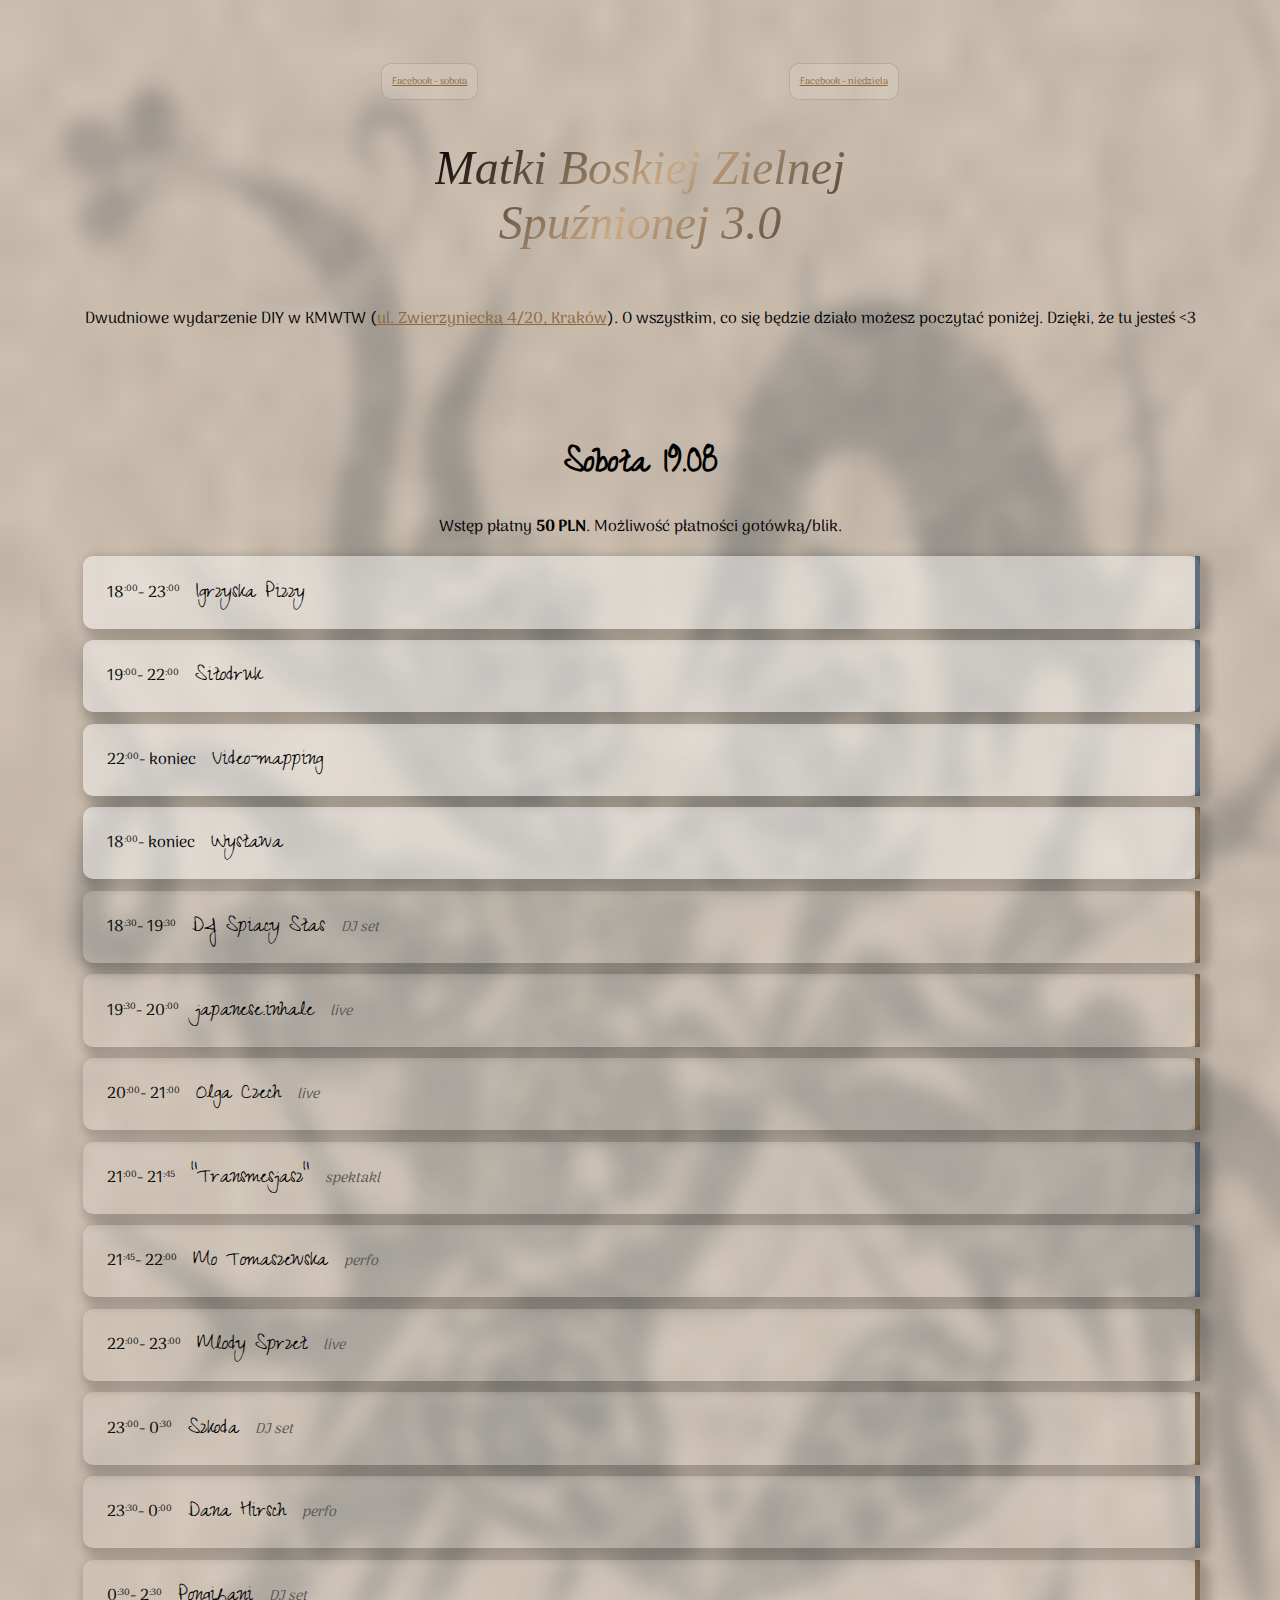
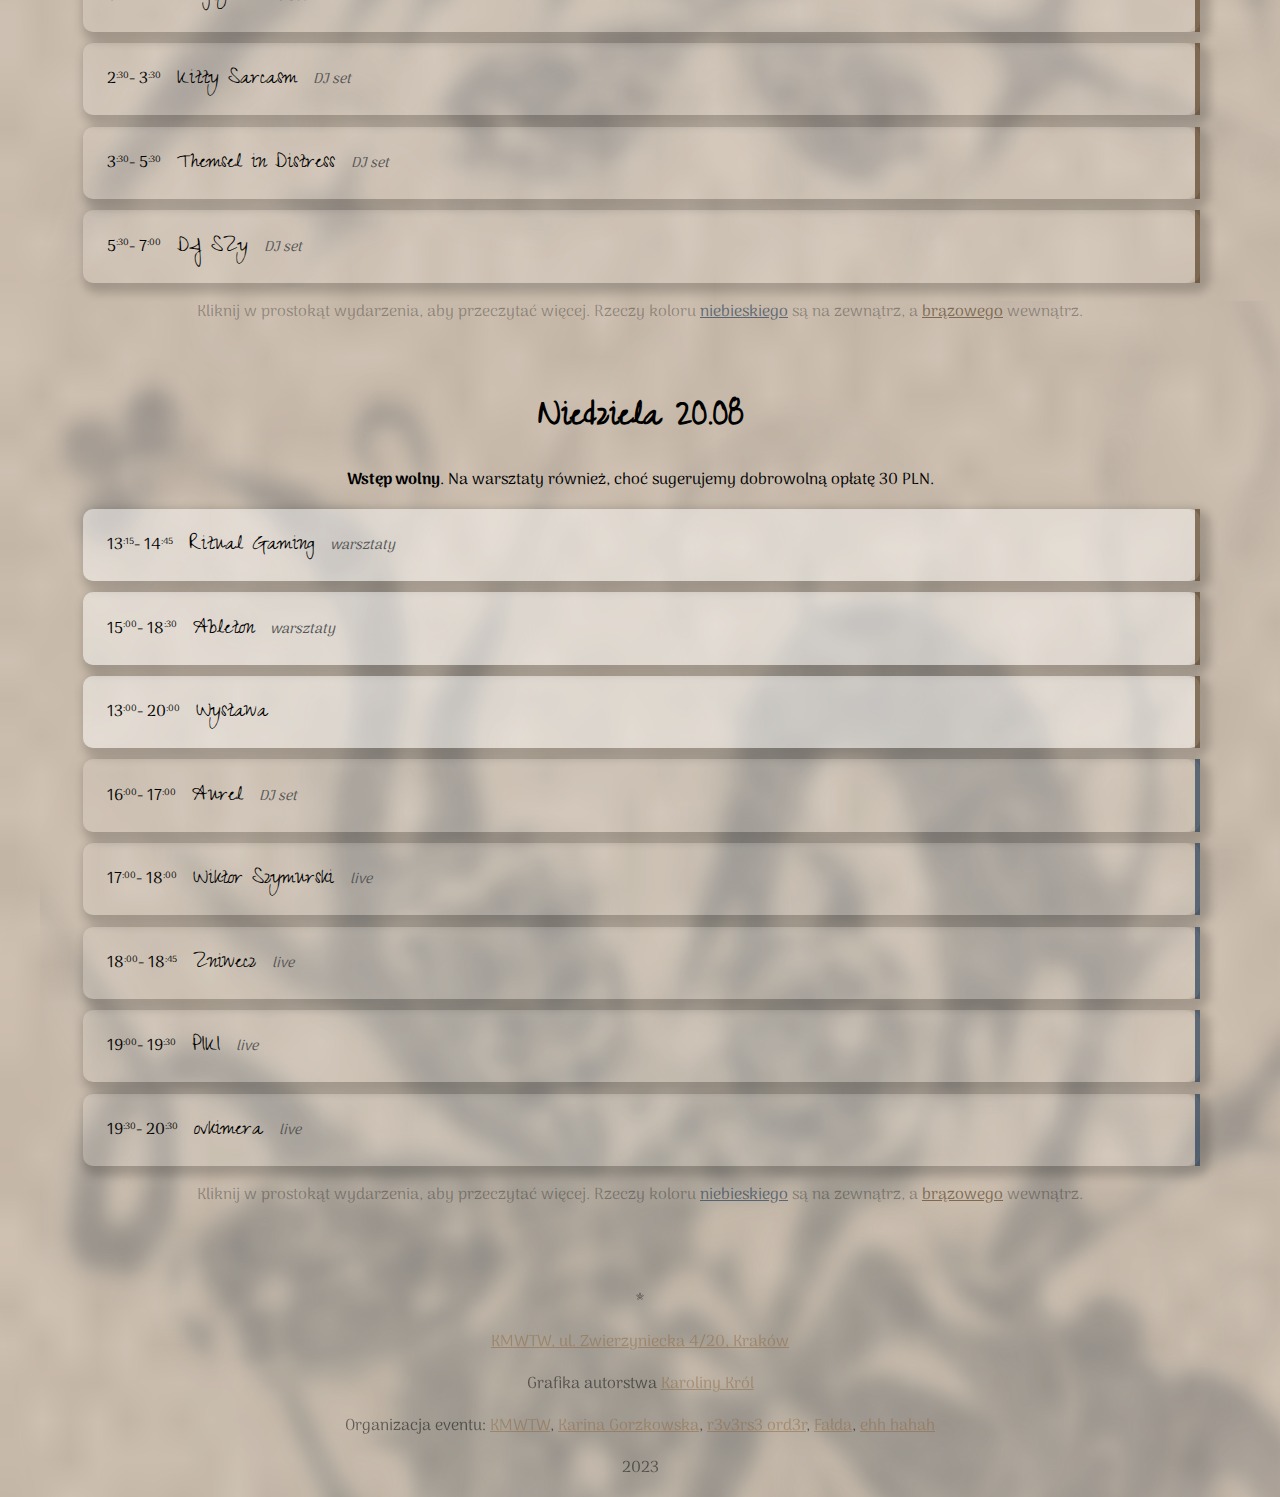
<file: index.html>
<!doctype html>
<html>
<head>
    <title>Matki Boskiej Zielnej Spuźnionej 3.0</title>
    <meta name="description" content="Matki Boskiej Zielnej Spuźnionej 3.0">
    <meta name="keywords" content="Matki Boskiej Zielnej Spuźnionej 3.0">
    <meta charset="UTF-8">
    <link rel="icon" type="image/x-icon" href="/assets/favicon.ico">
    <meta name="author" content="Matki Boskiej Zielnej Spuźnionej 3.0">
    <meta name="viewport" content="width=device-width, initial-scale=1.0">
    <link rel="stylesheet" type="text/css" href="./style.css?v=1.0">
    <link rel="preconnect" href="https://fonts.googleapis.com">
    <link rel="preconnect" href="https://fonts.gstatic.com" crossorigin>
    <link href="https://fonts.googleapis.com/css2?family=Arima&family=Zeyada&display=swap" rel="stylesheet">
</head>
<body>
    <div class="links overtop">
        <a href="https://www.facebook.com/events/1033116684727289/">
            Facebook - sobota
        </a>
        <a href="https://www.facebook.com/events/699404435360991/">
            Facebook - niedziela
        </a>
    </div>
    <div style="    display: flex;
    align-items: center;
    justify-content: center;
    flex-direction: column-reverse;
    margin-top: 40px;">
        <!-- <img src="assets/plakat.webp" alt="plakat-mini" width="30%" style="box-shadow: 5px 5px 10px 5px #00000030;" /> -->
        <!-- <div style="    display: flex;
        justify-content: space-evenly;">
            <img src="assets/plakat.webp" alt="plakat-mini" width="5%" style="box-shadow: 5px 5px 10px 5px #00000030;" />
            <img src="assets/plakat.webp" alt="plakat-mini" width="5%" style="box-shadow: 5px 5px 10px 5px #00000030;" />
            <img src="assets/plakat.webp" alt="plakat-mini" width="5%" style="box-shadow: 5px 5px 10px 5px #00000030;" />
            <img src="assets/plakat.webp" alt="plakat-mini" width="5%" style="box-shadow: 5px 5px 10px 5px #00000030;" />
            <img src="assets/plakat.webp" alt="plakat-mini" width="5%" style="box-shadow: 5px 5px 10px 5px #00000030;" />
        </div> -->
        <h1 class="animate-charcter">Matki Boskiej Zielnej <br/>Spuźnionej 3.0</h1>
    </div>
    <p style="text-align: center; padding: 40px;">Dwudniowe wydarzenie DIY w KMWTW (<a href="https://goo.gl/maps/SCo3C2PBmWcHkmbW9">ul. Zwierzyniecka 4/20, Kraków</a>). O wszystkim, co się będzie działo możesz poczytać poniżej. Dzięki, że tu jesteś <3</p>
    <p style="text-align: center;"></p>
    <div class="timetable">
        <h2>Sobota 19.08</h2>
        <p style="text-align: center;">Wstęp płatny <b>50 PLN</b>. Możliwość płatności gotówką/blik.</p>
        <table>
            <details  class="artist outside long">
                <summary>
                    <span id="time">18<p id="min">:00</p> - 23<p id="min">:00</p></span>
                    <span>Igrzyska Pizzy</span>
                </summary>
                <div class="more-info">
                    <p>Łódzki skład, zajmujący się pizza parties od lat. Swoje pizze wypiekali m.in. na <a href="https://www.facebook.com/events/840836096304018/">Brutażu</a> czy w <a href="https://www.facebook.com/events/579159142830593/">Świętej Krowie</a>. W 2023 zespół Igrzysk Pizzy skupiał się przede wszystkim na rozwoju sztuki kulinarnej, zajmując się pop-upami, w których muzyka grała drugorzędną rolę. Stąd też ich zespół ma mega przyjemność powrócić do korzeni i wystąpić na Matki Boskiej Zielnej Spuźnionej 3.0.</p>
                    <p>Proszę przygotować się na pyszne wegetariańskie i wegańskie domowe pizzki, wypiekane na miejscu i oszczędzać miejsce w brzuchu. Kazali nam jeszcze napisać, że lubią pieski i muuuzzze.</p>
                    <p>Menu:</p>
                    <ol>
                        <li>Sos z żółtych pomidorów, caponata, stracciatella, oliwa, bazylia (45 PLN)</li>
                        <li>Sos miso, shitake i kurki na masełku, mozzarella, pomidory półsuszone, bazylia (45 PLN)</li>
                        <li>Sos pomidorowy, pulled jackfruit, bób, pesto paprykowe, piklowana cebula, kolendra (45 PLN)</li>
                        <li>Sos pomidorowy, czosnek, kapary, świeżo tarty chrzan, płatki chilli, oregano, bazylia, oliwa (40 PLN)</li>
                    </ol>
                    <p><a href="https://www.instagram.com/igrzyskapizzy/">https://www.instagram.com/igrzyskapizzy/
                    </a></p>
                </div>
            </details>
            <details class="artist outside long">
                <summary>
                    <span id="time">19<p id="min">:00</p> - 22<p id="min">:00</p></span>
                    <span>Sitodruk</span>
                </summary>
                <div class="more-info">
                    <p>Stanowisko do sitodruku znajduje się w dziedzińcu KMWTW. Koszt sitodruku to 20 zł, możliwość płatności jedynie gotówką/blik.</p>
                    <p>Nie możemy zagwarantować udanej odbitki na materiale innym niż bawełna, len lub jeans. Mix różnych materiałów (innych niż wcześniej wymienione) może dać różne rezultaty, a w szczególności odradzamy poliestrowe tkaniny. Ograniczoną liczbę ubrań second-hand z wieszaków na miejscu można kupić za 10/15/20 zł. </p>
                    <p>Sitodruk dostępny jest tylko w sobotę i tylko w godzinach 19:00-22:00.</p>
                    <p>Dostępne kolory farb to biały, czarny i zielony. Wzory, które można nanieść na ubrania są dostępne do obejrzenia poniżej.</p>
                    <p>Sitodruk ogarnia niezastąpiony <a href="https://instagram.com/first_risingmoon">Piotr Kolanko</a>.</p>

                    <div class="links"><a href="/sitodruk.html">Zobacz wzory sitodruku tutaj</a></div>
                </div>
            </details>
            <details  class="artist outside long">
                <summary>
                    <span id="time">22<p id="min">:00</p> - koniec</span>
                    <span>Video-mapping</span>
                </summary>
                <div class="more-info">
                    <p>VJs w ponizszym składzie przez całą noc będą wykonywać wizualizacje na ścianie budynku KMWTW.</p>
                    <p>Osoby VJskie:</p>
                    <ul>
                        <li><a href="https://instagram.com/baast.et">baast.et</a></li>
                        <li><a href="https://instagram.com/karinex3000">karinex3000</a></li>
                        <li><a href="https://instagram.com/boberbober">Mati</a></li>
                        <li><a href="https://instagram.com/zofia.jachimowicz">ZQM</a></li>
                    </ul>
                </div>
            </details>
            <details class="artist inside long">
                <summary>
                    <span id="time">18<p id="min">:00</p> - koniec</span>
                    <span>Wystawa</span>
                </summary>
                <div class="more-info">
                    <p>Wystawa składa się z prac zgłoszonych przez open call.</p>
                    <p>Formy: wideo, instalacja, olej na płótnie, linoryt. Tagi: rytualność, słowiańskość, maryjność, roślinność z grzybowym posmakiem w tle.
                    </p>
                    <p>Osoby artystyczne:</p>
                    <ul>
                        <li><a href="https://www.instagram.com/maria.bitka/">Maria Bitka</a></li>
                        <li><a href="https://www.instagram.com/her.holinesss/">her holiness</a></li>
                        <li>Dorota Howikowicz</li>
                        <li><a href="https://www.instagram.com/jakalisz/">Jagoda Kalisz</a></li>
                        <li><a href="https://www.instagram.com/zlatalebedz/">Zlata Lebedz</a></li>
                        <li><a href="https://www.instagram.com/k.arolinaszwed/">Karolina Szwed</a></li>
                        <li><a href="https://www.instagram.com/kasiatysio/">Katarzyna Tyszkiewicz</a></li>
                    </ul>
                </div>
            </details>
            <details  class="artist inside">
                <summary>
                    <span id="time">18<p id="min">:30</p> - 19<p id="min">:30</p></span>
                    <span>DJ Spiacy Stas</span>
                    <span>DJ set</span>
                </summary>
                <div class="more-info">
                    <p>Dj śpiący Staś słucha dużo muzyki, głównie piosenek i ambientu. W Krakowie zaprezentuje wybrane płyty ze swojej kolekcji. Będzie delikatnie, romantycznie, przygodowo i lekko zabawnie. Staś produkuje też swoją muzykę ambientową jako Stanisław Sote i razem z pongifani (która zagra później) współprowadzi warszawski cykl wydarzeń z muzyką ambientową, eksperymentalną i zabawową <a href="https://www.instagram.com/klub_zaproszenie/">Klub Zaproszenie</a>.</p>
                    <p>Ambientowy DJ set na winylach.</p>
                    <a href="https://linktr.ee/lailes_poranek">https://linktr.ee/lailes_poranek</a>
                </div>
            </details>
            <details  class="artist inside">
                <summary>
                    <span id="time">19<p id="min">:30</p> - 20<p id="min">:00</p></span>
                    <span>japanese.inhale</span>
                    <span>live</span>
                </summary>
                <div class="more-info">
                    <p>Koncert ambientowej muzyki elektronicznej na zywo</p>
                    <p>Niedawno wydany album: <a href="https://japaneseinhale.bandcamp.com/album/exhaling">"exhaling"</a></p>
                    <a href="https://linktr.ee/japaneseinhale">https://linktr.ee/japaneseinhale</a>
                </div>
            </details>
            <details  class="artist inside">
                <summary>
                    <span id="time">20<p id="min">:00</p> - 21<p id="min">:00</p></span>
                    <span>Olga Czech</span>
                    <span>live</span>
                </summary>
                <div class="more-info">
                    <p>
                        Olga Czech to krakowska pianistka i kompozytorka, była członkini zespołów Drekoty i Omayu. Absolwentka Akademii Muzycznej w Katowicach (Muzykoterapia i Rytmika).
                    </p>
                    <p>
                        Jej debiutancki album WCZECHŚWIAT to organiczny wynik dźwiękowych poszukiwań gdzieś pomiędzy ambientem, muzyką klasyczną, elektroniką i jazzem. Dźwięki unoszące się w eterycznych przestrzeniach wewnętrznych podróży – wzory snu, w których krawędzie leniwie przenikają się nawzajem, zachowując jednocześnie swoją klarowność.
                    </p>
                    <p>
                        „Album powstał, ponieważ nauczyłam się używać komputera do tworzenia muzyki. Następnie grałam i śpiewałam do niego piosenki. Dźwięki przychodziły i leciały z ciekawości, a układając je razem w najbardziej naturalny sposób, miałam dużo zabawy”.
                    </p>
                    <a href="https://linktr.ee/olgaczech">https://linktr.ee/olgaczech</a>
                </div>
            </details>
            <details  class="artist outside">
                <summary>
                    <span id="time">21<p id="min">:00</p> - 21<p id="min">:45</p></span>
                    <span>"Transmesjasz"</span>
                    <span>spektakl</span>
                </summary>
                <div class="more-info">
                    <p>
                        Transmesjasz: przez wymiarowosc i czasoprzestrzeń z uśmiechem, zgromadzenie religijne.
                    </p>
                    <p>
Wiesz? - Mówiła mi Mama- Dziś Rano przyszedł Mesjasz. Jest już w Samborze.
                    </p>                    <p>

Tymi słowami miało rozpoczynać się dzieło życia Brunona Schulza, tekst zagubiony, przeniesiony w sferę mitu i niedopowiedzeń.
</p>                    <p>

Spektakl w swojej luźnej strukturze opartej o działania z zakresu sztuki performance oraz teatru dokumentalnego skupia się na analizie współczesnej jaźni religijnej, w kontekście rozwoju SI. Nie stroni od przeczuć i wpływów dnia codziennego, relacji społecznych i wszechobecnych przeczuć medialnych.
</p>                    <p>

W ironicznej formule otwiera się na dialog z publicznością, odnośnie własnych odczuć i potrzeb związanych z aspektem wiary.
</p>                    <p>

Spektakl to autonomiczne działanie, przekształcania @transtopi.a (kolektywnej grupy artystycznej) w Transmesjanizm (nowy nurt religijny). Działanie to stawia pytania dotyczące poszukiwania formy religijności lub kształtu dla nowych działań artystycznych.
</p>                    <p>

Twórcy: Monika Bielenis, Piotr Borowiec, Krzysztof Czekaj, Daria Dudek, Paula Filimon, Julita Golińska- Setlak, Klaudia Grygo, Alicja Kmak, Magdalena Mikler, Florentyna Zakrzewska, Dominik Setlak
</p>
<p><a href="https://www.instagram.com/transtopi.a/">https://www.instagram.com/transtopi.a/</a></p>

                </div>
            </details>
            <details  class="artist outside">
                <summary>
                    <span id="time">21<p id="min">:45</p> - 22<p id="min">:00</p></span>
                    <span>Mo Tomaszewska</span>
                    <span>perfo</span>

                </summary>
                <div class="more-info">
                    <p>Interpretacja słowiańskiej Mokoszy w świetle katastrofy klimatycznej i kultu ziemi.</p>
                    <p>Performens artystyczny wykonywany na zewnątrz.</p><p>UWAGA: występ wykorzystuje ogień, prosimy o ostrożność!</p>
                    
                    <a href="https://instagram.com/mo_tomaszewska">https://instagram.com/mo_tomaszewska
                    </a>
                </div>
            </details>
            <details  class="artist inside">
                <summary>
                    <span id="time">22<p id="min">:00</p> - 23<p id="min">:00</p></span>
                    <span>Mlody Sprzet</span>
                    <span>live</span>

                </summary>
                <div class="more-info">
                    <p>Koncert premierowy nowego albumu <a href="https://legendado.bandcamp.com/album/warrior-lady-life-after-sprzet-ova-series">WARRIOR LADY (LIFE AFTER SPRZET OVA SERIES)</a>.</p>
                    <p>Raper związany z wytwórnią enjoy life i składem LEGENDADO, czyli dwunastu osobową grupą raperów i producentów. Swój pierwszy mixtape współtworzył w 2020 roku z producentem Akwizgramem, później muzycznie związał się z grupą, która obecnie działa pod nazwą LEGENDADO. Po EPce nagranej wspólnie w dwa dni z snakestepem i saintcrushem dla labelu enjoy life i dwóch składankach LEGENDADO łamiących granice pomiędzy hip hopem a eksperymentalną elektroniką taneczną, 14 kwietnia 2023 raper wypuścił swój pierwszy długogrający materiał 'LIFE AFTER SPRZET'. Eksperymentalny hip-hopowy album to życiowa i autorefleksyjna opowieść na instrumentalach stworzonych przez członków LEGENDADO. W warstwie muzycznej słychać wpływy gatunków brytyjskiej muzyki tanecznej takich jak 2 step, jungle, UK Drill oraz amerykańskiego soundcloudowego treadu, sigilkoru i emo-rapu. W 2023 roku wystąpił na Ravekjavik Festival w Łodzi i Castello Bizarro w Będzinie, supportował także koncerty Yayoyanoh, Evanory:Unlimited, Taraneh oraz Hihelgi.</p>
                    
                    <a href="https://www.instagram.com/mlodysprzet/">https://www.instagram.com/mlodysprzet/
                    </a>
                </div>
            </details>
            <details  class="artist inside">
                <summary>
                    <span id="time">23<p id="min">:00</p> - 0<p id="min">:30</p></span>
                    <span>Szkoda</span>
                    <span>DJ set</span>

                </summary>
                <div class="more-info">
                    <p>Producentka, dj-ka i twórczyni “wizualna”. Bierze czynny udział w edukacji na rzecz równości na polskiej scenie klubowej. Jej kolaboracje muzyczno-soundartowe prezentowane były m.in. Sanatorium Dźwięku, Athens Digital Arts Festival, Avangarden, czy na wystawach w Warszawie, Poznaniu, Londynie i Atenach. Jej live set “szkoda życia” ukazał się niedawno na antenie Kiosk Radio, a jej b2b z Hermeneią (na zaproszenie do audycji REWIND) został wyróżniony jako miks tygodnia przez keep hush. W przeszłości współtworzyła audycję fuckcouture w Radio Kapitał, obecnie działa poza kolektywami, mocno śledząc i wspierając ich działalność, zwłaszcza na polu lokalnym. W tym roku ukażą się jej dwie epki – jedna w labelu tańce, a druga (z mount terrorem) – w labelu zejście. Tracki szkody można znaleźć na kompilacjach kolektywów regime, Lucyna, czy enjoy life i innych (pod pseudonimami). W setach didżejskich gra głównie bass music, dubstep, grime, i hip-hop.
                    </p>

                    <p><a href="https://www.instagram.com/szkoda_2.0/">https://www.instagram.com/szkoda_2.0/
                    </a></p>
                    <p><a href="www.soundcloud.com/szkodazenie">www.soundcloud.com/szkodazenie
                    </a></p>

                    <p class="source">Źródło bio: <a href="https://gadafest.pl/artysta/szkoda/">https://gadafest.pl/artysta/szkoda/</a></p>

                </div>
            </details>
            <details  class="artist outside">
                <summary>
                    <span id="time">23<p id="min">:30</p> - 0<p id="min">:00</p></span>
                    <span>Dana Hirsch</span>
                    <span>perfo</span>
                </summary>
                <div class="more-info">
                    <p>Trzyczęściowe perfo traktujące o folklorze i queerowości.</p>
                    <p>Performens artystyczny wykonywany na zewnątrz, wykonywany równolegle do trwającego wewnątrz seta Szkody.</p>

                    <p><a href="https://www.instagram.com/dana___international/">https://www.instagram.com/dana___international
                    </a></p>
                </div>
            </details>
            <details  class="artist inside">
                <summary>
                    <span id="time">0<p id="min">:30</p> - 2<p id="min">:30</p></span>
                    <span>Pongifani</span>
                    <span>DJ set</span>
                </summary>
                <div class="more-info">
                    <p>Let's get Pongiiiiiiiiiiii</p>

                    <p><a href="https://radiokapital.pl/shows/pongifani/">https://radiokapital.pl/shows/pongifani/
                    </a></p>
                </div>
            </details>
            <details  class="artist inside">
                <summary>
                    <span id="time">2<p id="min">:30</p> - 3<p id="min">:30</p></span>
                    <span>Kitty Sarcasm</span>
                    <span>DJ set</span>
                </summary>
                <div class="more-info">
                    <p>Diggerka od dziecka, DJ’ka z powołania. W swoich setach miesza wiele gatunków muzyki elektronicznej – od połamanych dźwięków z Ameryki Południowej, przez Ghetto House, po UK Bass. Selekcjonuje ponad sztywnymi podziałami i testuje granice wytrzymałości muzycznych purystów.</p>
                    <p>W 2021 roku set Kitty Sarcasm został wyróżniony przez londyńską społeczność Keep Hush i puszczony na falach brytyjskiego radia Reprezent. Jej selekcję można było usłyszeć również w radiu RAM oraz Radiu Kapitał. Obecnie współtworzy serię wydarzeń Libacja S.A. Kitty Sarcasm była członkinią kolektywu DJ’skiego – BITE.</p>

                    <p><a href="https://www.instagram.com/kitty_sarcasm/">https://www.instagram.com/kitty_sarcasm/
                    </a></p>

                    <p class="source">Źródło bio: <a href="https://bitmiasta.pl/master-selectors/">https://bitmiasta.pl/master-selectors/</a></p>

                </div>
            </details>
            <details  class="artist inside">
                <summary>
                    <span id="time">3<p id="min">:30</p> - 5<p id="min">:30</p></span>
                    <span>Themsel in Distress</span>
                    <span>DJ set</span>
                </summary>
                <div class="more-info">
                    <p>Osoba didżejska stacjonująca w Warszawie. Współtworzy queerowy kolektyw i serię wydarzeń Ciężki Brokat. To inicjatywa, która od ponad 5 lat zapewnia przestrzeń do grania i performowania osobom LGBT+ i kobietom oraz skupia się na budowaniu bezpieczniejszego klubowego doświadczenia. Za dnia themsel in distress projektuje graficznie, z doskoku performuje queerleskę jako Livbertine. Układając swoje sety, wyznaje zasadę, że podziały gatunkowe to za mało. Dla niej liczą się przestrzeń, detal, emocje, narracja. Uwielbia non-techno eklektyzm, post club, połamane rytmy, akustyczne detale w elektronicznym sosie, leftfield experimental dziwactwa, rozbujane podróże w downtempo i duby.</p>

                    <p><a href="https://www.instagram.com/livbertine/">https://www.instagram.com/livbertine/
                    </a></p>

                    <p class="source">Źródło bio: <a href="https://festiwalnowamuzyka.pl/artysci/themsel-in-distress/">https://festiwalnowamuzyka.pl/artysci/themsel-in-distress/</a></p>

                </div>
            </details>
            <details  class="artist inside">
                <summary>
                    <span id="time">5<p id="min">:30</p> - 7<p id="min">:00</p></span>
                    <span>DJ SZy</span>
                    <span>DJ set</span>
                </summary>
                <div class="more-info">
                    <p>Pan Organizator:) Wyprowadzi nas z nocy i wprowadzi w świt</p>

                    <p><a href="https://www.instagram.com/szyyymex/">https://www.instagram.com/szyyymex/
                    </a></p>

                </div>
            </details>
        </table>
        <p style="text-align: center; color: #00000050;">Kliknij w prostokąt wydarzenia, aby przeczytać więcej. Rzeczy koloru <span style="color: #263e59aa; text-decoration: underline;">niebieskiego</span> są na zewnątrz, a <span style="color: #594126aa; text-decoration: underline;">brązowego</span> wewnątrz.</p>

    </div>
    
    <div class="timetable">
        <h2>Niedziela 20.08</h2>
        <p style="text-align: center;"><b>Wstęp wolny</b>. Na warsztaty również, choć sugerujemy dobrowolną opłatę 30 PLN.</p>
        <table>
            <details  class="artist inside long">
                <summary>
                    <span id="time">13<p id="min">:15</p> - 14<p id="min">:45</p></span>
                    <span>Ritual Gaming</span>
                    <span>warsztaty</span>
                </summary>
                <div class="more-info">
                    <p>Wykłady poświęcone tematyce rytuału i spirytualności w grach wideo. Czy samo granie może być aktem sacrum, czy uczęszczając na mszę w Robloxie (<i>Artur podaj kadzidło</i>) nie musimy iść na fizyczną mszę w niedzielę? Gdzie zaprowadzi nas szlak słowiańskości w wiedźminie? Te wszystkie kwestie omówimy na wykładach.
                    </p>
                    <p>Wymagania: możesz wziąć komputer, ale nie musisz 
                    </p>
                    <p><strong>Na warsztaty nie obowiązuje wstęp, ale zachęcamy gorąco do wspierania osób prowadzących warsztaty i wpłat co łaska na tacę.
                    </strong></p>
                    <div class="links"><a href="https://forms.gle/DVdBAFbiVLHx1D9R8">Formularz zgłoszeniowy</a></div>
                </div>
            </details>
            <details  class="artist inside long">
                <summary>
                    <span id="time">15<p id="min">:00</p> - 18<p id="min">:30</p></span>
                    <span>Ableton</span>
                    <span>warsztaty</span>
                </summary>
                <div class="more-info">
                    <p>Zapraszamy na warsztaty pracy z dźwiękiem, które poprowadzi dr Radek Sirko. Podczas spotkania Radek opowie także o swojej aktywności na polu sztuki dźwięku.
                    </p>
                    <p>Skierowane są do początkujących artystów i artystek, którzy stawiają pierwsze kroki na polu muzycznej twórczości i mają na celu przybliżenie wachlarza możliwych operacji cyfrowych na dźwięku. Celem jest pomoc w tworzeniu zarówno muzyki elektronicznej, jak i wszelkich innych realizacji audialnych.
                    </p>
                    <p>Warsztaty będą prowadzone w programie Ableton 11 Suite, którego darmową, 30-dniową wersję można pobrać ze strony <a href="http://www.ableton.com/en/trial/">http://www.ableton.com/en/trial/</a>. Tematy, które zostaną poruszone, to między innymi tor audio i jego elementy (mikrofon, głośnik, mikser), nagrywanie dźwięku, sygnał audio (analogowy i cyfrowy), muzyczny hardware i software, programy typu DAW (Digital Audio Workstation), synteża dźwięku, sampling, efekty modulujące, kompresja, montaż dźwięku, automatyzacja oraz midi. 
                    </p>
                    <p>Wymagania: własny laptop i słuchawki (najlepiej nauszne).
                    </p>
                    <p><strong>Na warsztaty nie obowiązuje wstęp, wymagamy jedynie zapisów przez formularz, ale zachęcamy gorąco do wspierania osób prowadzących warsztaty i wpłat co łaska na tacę (ale wypada 30 zł co najmniej wrzucić) 
                    </strong></p>
                    <div class="links"><a href="https://forms.gle/g13KiFBDDYJCG5X46">Formularz zgłoszeniowy</a></div>

                </div>
            </details>
            <details class="artist inside long">
                <summary>
                    <span id="time">13<p id="min">:00</p> - 20<p id="min">:00</p></span>
                    <span>Wystawa</span>
                </summary>
                <div class="more-info">
                    <p>Wystawa składa się z prac zgłoszonych przez open call.</p>
                    <p>Formy: wideo, instalacja, olej na płótnie, linoryt. Tagi: rytualność, słowiańskość, maryjność, roślinność z grzybowym posmakiem w tle.
                    </p>
                    <p>Osoby artystyczne:</p>
                    <ul>
                        <li><a href="https://www.instagram.com/maria.bitka/">Maria Bitka</a></li>
                        <li><a href="https://www.instagram.com/her.holinesss/">her holiness</a></li>
                        <li>Dorota Howikowicz</li>
                        <li><a href="https://www.instagram.com/jakalisz/">Jagoda Kalisz</a></li>
                        <li><a href="https://www.instagram.com/zlatalebedz/">Zlata Lebedz</a></li>
                        <li><a href="https://www.instagram.com/k.arolinaszwed/">Karolina Szwed</a></li>
                        <li><a href="https://www.instagram.com/kasiatysio/">Katarzyna Tyszkiewicz</a></li>
                    </ul>
                </div>
            </details>
            <details  class="artist outside">
                <summary>
                    <span id="time">16<p id="min">:00</p> - 17<p id="min">:00</p></span>
                    <span>Aurel</span>
                    <span>DJ set</span>
                </summary>
                <div class="more-info">
                    <p>DJ set specjalnie przygotowany na nasze skromne, maryjkowe wydarzenie. Co więcej, nie sam tylko DJ set jest specjalnie stworzony, ale Aurel zagra też własne produkcje, które przygotował specjalnie na tę okazję.</p>

                    <p><a href="https://www.instagram.com/aurrrel_/">https://www.instagram.com/aurrrel_/
                    </a></p>

                </div>
            </details>
            <details  class="artist outside">
                <summary>
                    <span id="time">17<p id="min">:00</p> - 18<p id="min">:00</p></span>
                    <span>Wiktor Szymurski</span>
                    <span>live</span>
                </summary>
                <div class="more-info">
                    <p>Urodzony w Poznaniu, mieszkający w Łodzi twórca eksperymentalnego noise, sound collage, drone, industrial i hiphop. W zeszłym roku wydał swoją debiutancką EPkę „Próba ciała”, na której nieuporządkowane sample do pary z cyfrowym przesterem mieszają się z organicznymi wtrętami. Najnowszy projekt skupia się na brzmieniach bardziej sunących i rozmytych, ale nie mniej eklektycznych i introspektywnych.</p>

                    <p><a href="https://www.instagram.com/wiktorszymurski/">https://www.instagram.com/wiktorszymurski/
                    </a></p>

                </div>
            </details>
            <details  class="artist outside">
                <summary>
                    <span id="time">18<p id="min">:00</p> - 18<p id="min">:45</p></span>
                    <span>Zniwecz</span>
                    <span>live</span>

                </summary>
                <div class="more-info">
                    <p>Z okazji Święta Matki Boskiej Zielnej spóźnionej przygotował projekt muzyczny o tytule "Już mi lżej ostatnio", który wykona niedzielnym popołudniem. Grając na zmodyfikowanych nagraniach terenowych chce oddać stan budowania swoich zasobów w codziennych rytuałach, takich jak kontakt z przyrodą i muzyką. Prywatnie fan pisania w zeszycie, aktywności wodnych, napotykania żab w miejscach publicznych.</p>
                    <p><a href="https://soundcloud.com/user-32908242/juz-mi-lzej-dm">https://soundcloud.com/user-32908242/juz-mi-lzej-dm
                    </a></p>
                    <p><a href="https://www.instagram.com/zniweczzz/">https://www.instagram.com/zniweczzz/
                    </a></p>
                </div>
            </details>
            
            <details  class="artist outside">
                <summary>
                    <span id="time">19<p id="min">:00</p> - 19<p id="min">:30</p></span>
                    <span>PIKI</span>
                    <span>live</span>

                </summary>
                <div class="more-info">
                    <p>Semi-improwizowany, Maryjkowy dead-set z wykorzystaniem sampli polskich śpiewów białych.</p>

                    <p><a href="https://www.youtube.com/@piki3260">https://www.youtube.com/@piki3260
                    </a></p>

                </div>
            </details>
            <details  class="artist outside">
                <summary>
                    <span id="time">19<p id="min">:30</p> - 20<p id="min">:30</p></span>
                    <span>ovkimera</span>
                    <span>live</span>
                </summary>
                <div class="more-info">
                    <p>Osoba, która zgłosiła się do nas poprzez open call, ale nie musiała nas długo przekonywać, że jej piękne i wrazliwe piosenki super zakończą te sobotnią imprezę o wschodzie słońca</p>

                    <p><a href="https://www.instagram.com/ovkimera/">https://www.instagram.com/ovkimera/
                    </a></p>

                </div>
            </details>
            <p style="text-align: center; color: #00000050;">Kliknij w prostokąt wydarzenia, aby przeczytać więcej. Rzeczy koloru <span style="color: #263e59aa; text-decoration: underline;">niebieskiego</span> są na zewnątrz, a <span style="color: #594126aa; text-decoration: underline;">brązowego</span> wewnątrz.</p>

        </table>
    </div>
    <footer style="
    display: block;
    text-align: center;
    margin-top: 20px;
    opacity: 50%;
    ">
        <p>*</p>
        <p><a href="https://goo.gl/maps/SCo3C2PBmWcHkmbW9">KMWTW, ul. Zwierzyniecka 4/20, Kraków</a></p>
        <p>Grafika autorstwa <a href="https://instagram.com/karolina0krol">Karoliny Król</a></p>
        <p>Organizacja eventu: <a href="https://www.instagram.com/kmwtw420/">KMWTW</a>, <a href="https://www.instagram.com/karinex3000/">Karina Gorzkowska</a>, <a href="https://www.instagram.com/r3v3rs3ord3r/">r3v3rs3 ord3r</a>, <a href="https://www.instagram.com/falda_mmm/">Fałda</a>, <a href="https://www.instagram.com/ehhhhahah/">ehh hahah</a></p>
        <p>2023</p>
    </footer>
</body>
</html>
</file>
<file: style.css>
body {
    font-family: 'Arima', 'Arial', 'Helvetica', cursive;
    font-size: 16px;
    background-image: url("assets/tlo.png"), url([data-uri]);
    background-color: #e2cfbb;
    animation: floating 40s infinite;
    background-size: 1402px 1900px ;
}

a {
    overflow-wrap: break-word;
}

@keyframes floating {
    50% {
        background-size: 1168px 1500px;
    }
  }

::selection {
    color: #e2cfbb;
    background-color: #222;
}

h1, h2, h3 {
    font-size: 2.5rem;
    margin: 0;
    text-align: center;
    font-family: 'Zeyada', 'Comic Sans', cursive;
}

h1 {
    font-family: "Times New Roman";
    font-stretch: 10%;
    font-size: 3rem;
    font-style: italic;
    font-weight: lighter;
}

img {
    max-width: 100%;
    height: auto;
  }

#sita {
    /* display: grid; */
}

.links {
    display: flex;
    justify-content: space-evenly;
    align-items: center;
    margin: 5%;
    margin-bottom: 0;
}

/* .overtop {
    position: fixed;
    bottom: 2px;
    right: 2px;
    margin: 2%;
    z-index: 100;
    background-color: #ffffff;
} */

.overtop > a {
    text-align: center;
    font-size: 0.6rem !important;
}

.source {
    font-size: 0.75rem;
    opacity: 50%;
}

.links > a {
    /* text-decoration: none; */
    color: #000;
    font-size: 1rem;
    /* font-family: 'Zeyada', 'Comic Sans', cursive; */
    background: #ffffff20;
    padding: 10px;
    border-radius: 10px;
    border: 1px solid #00000020;
}

.links > a:hover {
    background: #ffffff;
    border: 1px solid #000000;
}

.artist {
    display: table;
    border-collapse: collapse;
    width: 98%;
    margin: 1%;
    margin-bottom: 0;
    border-radius: 10px;
    box-shadow: 5px 5px 10px 5px #00000030;
}

.artist:hover {
    box-shadow: none;
}

.long {
    /* make this style more significatn */
    background: #ffffff60;
}

.artist span {
    display: table-cell;
    text-align: left;
    padding: 8px;
    vertical-align: middle;
}

summary span:nth-child(2) {
    font-family: 'Zeyada', 'Comic Sans', cursive;
    font-size: 1.5rem;
}

.artist span:nth-child(3) {
    color: #555;
    font-size: 0.9rem;
    font-style: italic;
    right: 0;
}

.artist:nth-child(even) {

}

summary {
    /* list-style: none; */
    text-align: right;
    /* list-pointer: outside; */
    padding: 8px;
    padding-left: 16px;
    cursor: pointer;
    background: #ffffff20;
    border-radius: 10px;
    /* border: 1px red solid; */
    /* display: grid; */
    display: flex;
    justify-items: start;
    justify-content: flex-start;
    flex-direction: row;
    flex-wrap: wrap;
    align-items: baseline;
}

.outside {
    border-right: 5px #263e59aa solid;
}

.inside {
    border-right: 5px #594126aa solid;
}

.more-info {
    padding: 2%;
    padding-top: 0;
    padding-left: 22px;
    padding-right: 22px;
    border-radius: 10px;
    /* text-align: justify; */
}

details:hover,
details:focus {
    background: #ffffffaa;
    border-radius: 10px;
}

.sito {
    background-color: #ffffff55;
    padding: 10px;
    border-radius: 10px;
    margin: 2%;
}

.sito:hover {
    background-color: #ffffff;
}

a > h1 {
    text-decoration: none !important;
    color: #000;
    font-family: 'Arima';
}

.timetable {
    align-items: center;
    margin: 5%;
}

/* unvisited link */ 
a:link { color: #8f673d; } 

/* visited link */ 
a:visited { color: #594126; } 

/* mouse over link */ 
a:hover { color: #000; } 

/* selected link */ 
a:active { color: #ba8e5e; }

.animate-charcter
{
  background-image: linear-gradient(
    -225deg,
    #000 0%,
    #cba985 29%,
    #000 67%,
    #040 90%,
    #000 100%
  );
  background-size: auto auto;
  background-clip: border-box;
  background-size: 200% auto;
  color: #fff;
  background-clip: text;
  text-fill-color: transparent;
  -webkit-background-clip: text;
  -webkit-text-fill-color: transparent;
  animation: textclip 10s linear infinite;
  display: inline-block;
}

@keyframes textclip {
  to {
    background-position: 200% center;
  }
}

details[open] summary ~ * {
    animation: sweep .2s ease-in-out;
}
  
@keyframes sweep {
    0%    {opacity: 0%}
    100%  {opacity: 100%}
}

#time {
    display: flex;
    justify-content: flex-start;
    align-items: flex-end;
    flex-shrink:0;
    space: nowrap;
}

#time > p {
    font-size: 0.57rem;
}
</file>
